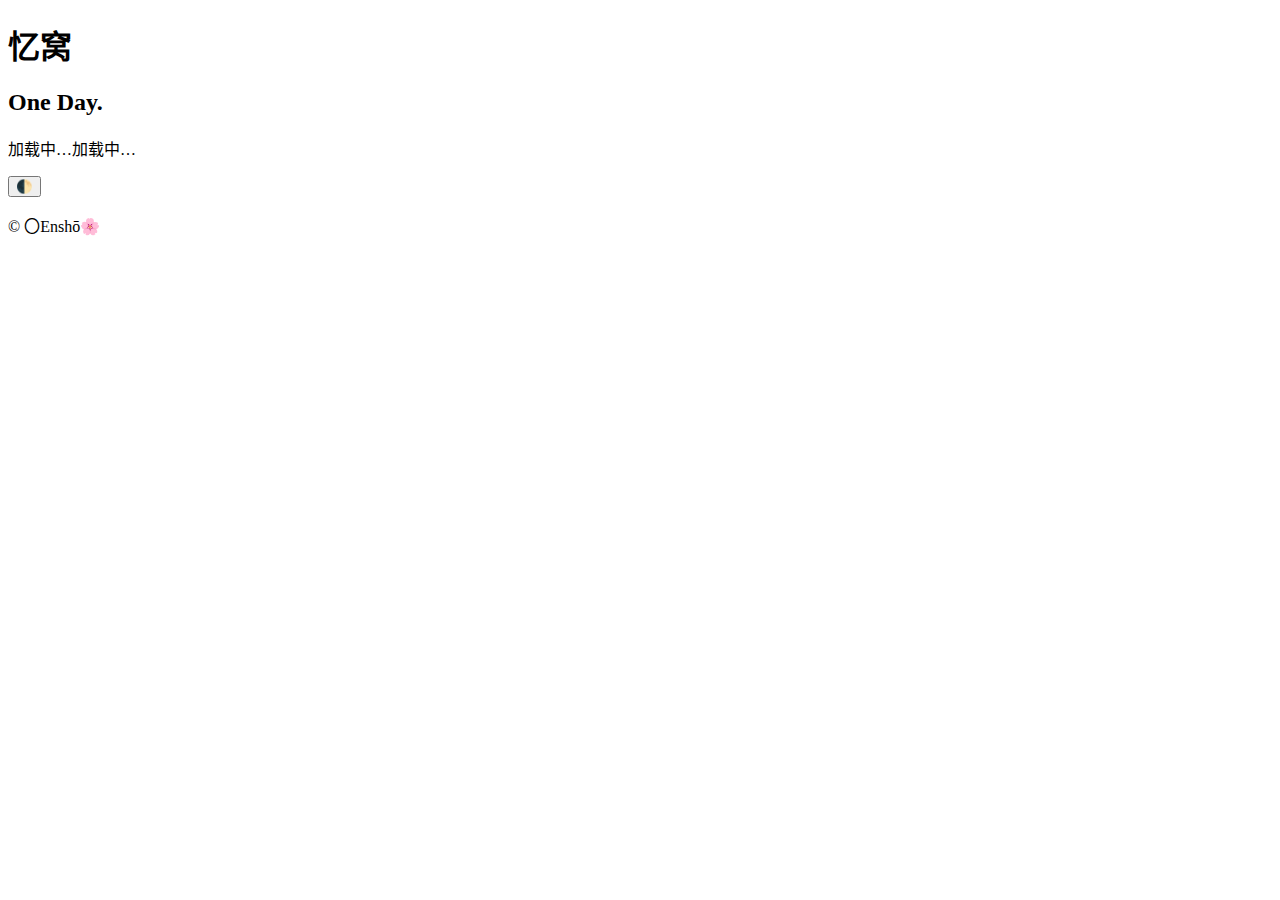
<file: index.html>
<!doctype html>
<html lang="zh-CN">
  <head>
    <meta charset="utf-8" />
    <script>
      if (!!window.ActiveXObject || "ActiveXObject" in window) {
        window.location.href = "/ie.html";
      }
    </script>
    <meta name="viewport" content="width=device-width,initial-scale=1" />
    <meta name="robots" content="noindex,nofollow,noarchive" />
    <meta name="theme-color" content="#f33" />
    <title>OneDay'S Home</title>
    <link rel="icon" href="/image/logo/index.jpg" />
    <link rel="apple-touch-icon" href="/image/logo/index.jpg" />
    <link rel="preconnect" href="https://v1.hitokoto.cn" crossorigin />
  </head>

  <body>
    <div
      id="announcement"
      class="announcement"
      aria-label="站点公告"
      role="status"
      aria-live="polite"
      hidden
    >
      <div class="ann-icon" aria-hidden="true"></div>
      <span class="ann-text"></span>
      <button
        class="ann-close"
        data-i18n-attr='{"aria-label":"announcementClose","title":"close"}'
        hidden
      >
        <span class="close-icon">✕</span>
      </button>
    </div>
    <main class="main" aria-label="主页">
      <div class="hero reveal">
        <h1 class="title" id="siteTitle">忆窝</h1>
        <h2 class="subtitle" id="siteSubtitle">One Day.</h2>
        <p class="runtime skeleton">
          <span id="timeDate" data-i18n="loading">加载中…</span
          ><span id="times" data-i18n="loading">加载中…</span>
        </p>
        <div class="actions">
          <button
            id="themeToggle"
            class="btn"
            data-i18n-attr='{"aria-label":"themeToggle","title":"themeToggleTitle"}'
          >
            🌓
          </button>
        </div>
        <div id="navCards" class="nav-cards skeleton" hidden></div>
      </div>
    </main>
    <div
      id="splash"
      class="splash"
      data-i18n-attr='{"aria-label":"splashLoading"}'
    ></div>

    <div id="maomao" aria-label="小猫"></div>

    <footer class="footer reveal">
      <p>© <span id="year"></span> 〇Enshō🌸</p>
      <div id="hitokoto" class="skeleton" hidden>
        <a
          href="#"
          id="hitokoto_text"
          rel="noopener"
          data-i18n-attr='{"title":"hitokotoTitle"}'
          data-i18n="hitokotoLoading"
          >正在为你准备一句话...</a
        >
      </div>
    </footer>
    <script type="module" src="/src/main.ts"></script>

    <!-- 主题切换遮罩 -->
    <div id="themeMask" class="theme-mask" hidden></div>
  </body>
</html>
</file>
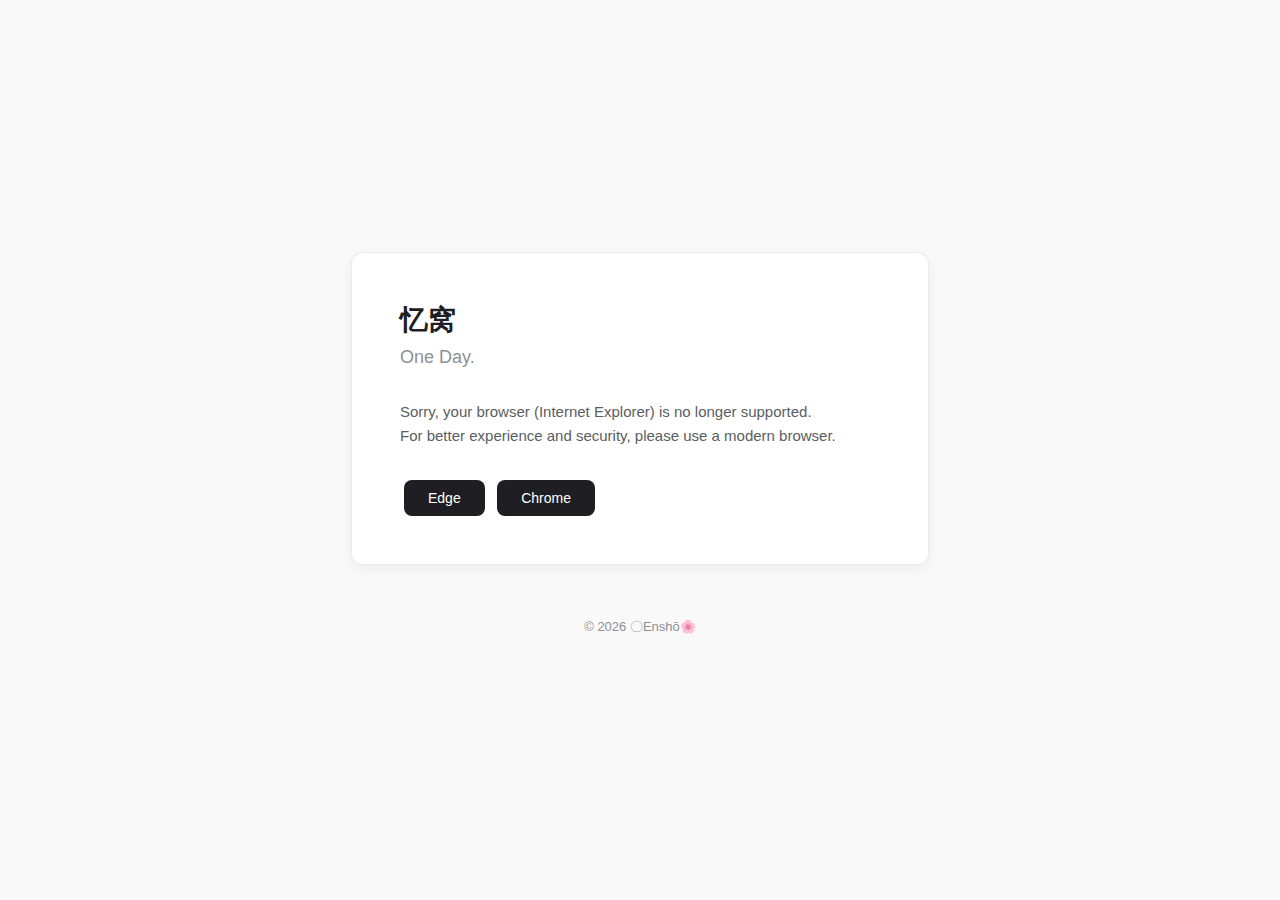
<file: ie.html>
<!doctype html>
<html lang="zh-CN">
  <head>
    <meta charset="utf-8" />
    <meta http-equiv="X-UA-Compatible" content="IE=edge" />
    <meta name="viewport" content="width=device-width, initial-scale=1" />
    <title>浏览器不受支持 - 忆窝</title>
    <style>
      body {
        margin: 0;
        padding: 0;
        font-family:
          -apple-system, BlinkMacSystemFont, "Segoe UI", "Microsoft YaHei",
          sans-serif;
        background-color: #f9f9f9;
        color: #1f1f23;
        height: 100vh;
        display: flex;
        flex-direction: column;
        align-items: center;
        justify-content: center;
      }

      .card {
        background: #ffffff;
        padding: 48px;
        border-radius: 12px;
        box-shadow: 0 4px 12px rgba(0, 0, 0, 0.05);
        max-width: 480px;
        width: 90%;
        border: 1px solid rgba(0, 0, 0, 0.08);
      }

      .title {
        font-size: 28px;
        font-weight: 600;
        margin: 0 0 8px;
        color: #1f1f23;
      }

      .subtitle {
        font-size: 18px;
        color: #8d9095;
        margin: 0 0 32px;
        font-weight: 400;
      }

      .message {
        font-size: 15px;
        line-height: 1.6;
        color: #5a5d62;
        margin-bottom: 32px;
      }

      .btn {
        display: inline-block;
        padding: 10px 24px;
        background-color: #1f1f23;
        color: white;
        text-decoration: none;
        border-radius: 8px;
        font-size: 14px;
        transition: opacity 0.2s;
        margin: 0 4px;
      }

      .btn:hover {
        opacity: 0.9;
      }

      .footer {
        margin-top: 40px;
        font-size: 13px;
        color: #8d9095;
      }
    </style>
  </head>

  <body>
    <div class="card">
      <h1 class="title">忆窝</h1>
      <h2 class="subtitle">One Day.</h2>

      <p class="message">
        很抱歉，您的浏览器（Internet Explorer）已不再受支持。<br />
        为了获得更佳的浏览体验与安全性，建议更换现代浏览器。
      </p>

      <div>
        <a href="https://www.microsoft.com/edge" class="btn">Edge</a>
        <a href="https://www.google.cn/chrome/" class="btn">Chrome</a>
      </div>
    </div>

    <footer class="footer">
      <p>&copy; 2026 〇Enshō🌸</p>
    </footer>

    <script>
      (function () {
        var lang = navigator.language || navigator.userLanguage || "en";
        if (lang.toLowerCase().indexOf("zh") === -1) {
          document.title = "Browser Not Supported - OneDays";
          document.querySelector(".message").innerHTML =
            "Sorry, your browser (Internet Explorer) is no longer supported.<br>For better experience and security, please use a modern browser.";
          document.documentElement.lang = "en";
        }
      })();
    </script>
  </body>
</html>
</file>
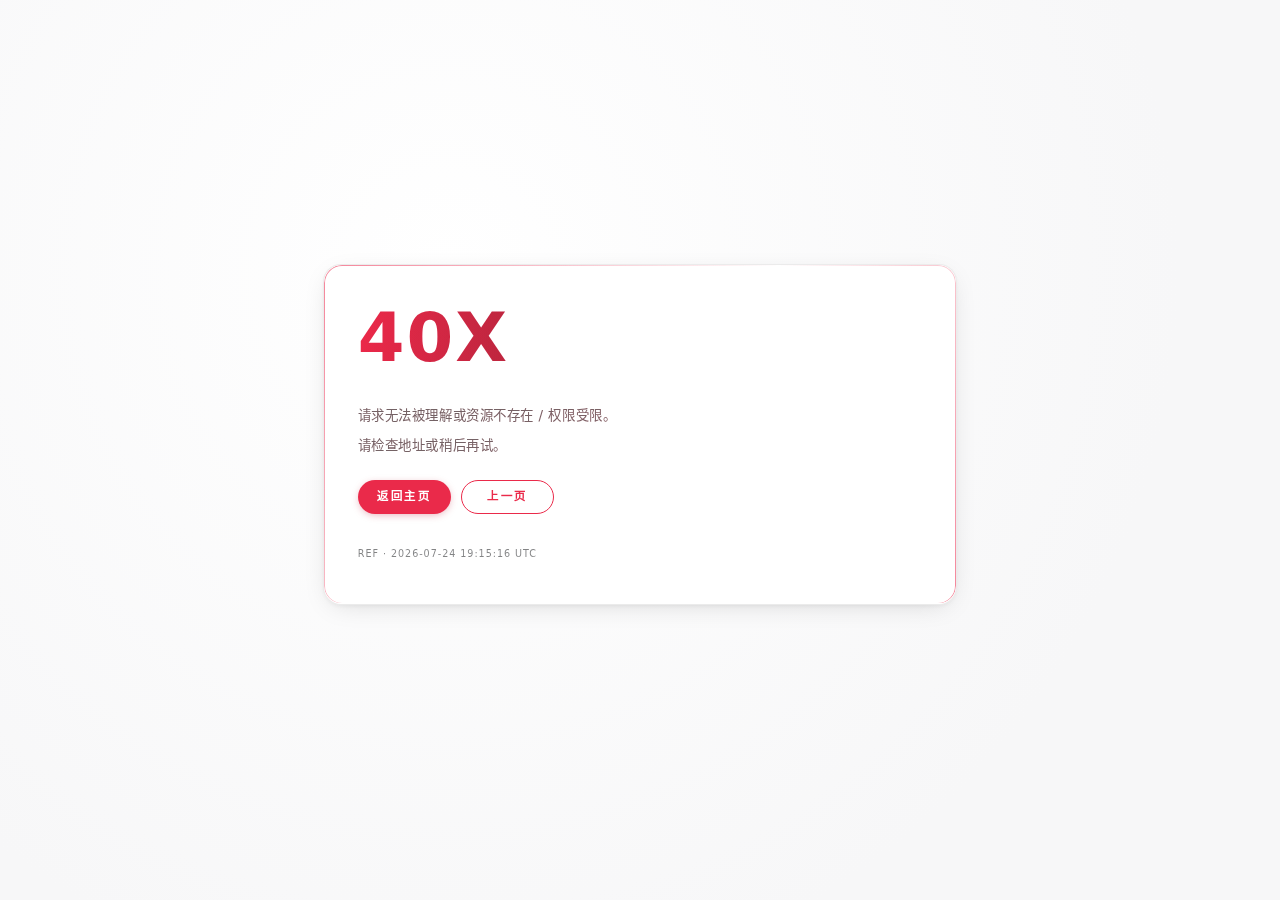
<file: error/40x.html>
<!doctype html>
<html lang="zh-CN">
  <head>
    <meta charset="utf-8" />
    <meta name="viewport" content="width=device-width,initial-scale=1" />
    <meta name="color-scheme" content="light dark" />
    <title>40X · 请求异常</title>
    <style>
      :root {
        --accent: hsl(350 82% 54%);
        --accent-hover: hsl(350 82% 47%);
        --accent-soft: hsl(350 82% 65% / 0.15);
        --bg: #f7f7f8;
        --bg-alt: #ffffff;
        --fg: #1f2023;
        --fg-soft: #666;
        --radius: 18px;
        --border: rgba(0 0 0 / 0.08);
      }
      [data-theme="dark"] {
        --bg: #0e1114;
        --bg-alt: #161a1e;
        --fg: #e6e7eb;
        --fg-soft: #9ba1a9;
        --border: rgba(255 255 255 / 0.09);
        --accent-soft: hsl(350 82% 54% / 0.22);
      }
      * {
        margin: 0;
        padding: 0;
        box-sizing: border-box;
      }
      body {
        font:
          15px/1.55 system-ui,
          -apple-system,
          BlinkMacSystemFont,
          "Segoe UI",
          Roboto,
          Helvetica,
          Arial,
          "PingFang SC",
          "Microsoft YaHei",
          sans-serif;
        background: radial-gradient(
            circle at 35% 30%,
            var(--bg-alt),
            var(--bg) 70%
          )
          fixed;
        min-height: 100vh;
        display: flex;
        align-items: center;
        justify-content: center;
        padding: 2.4rem 1.4rem;
        color: var(--fg);
      }
      .shell {
        width: min(640px, 100%);
        padding: 0.2rem 0.2rem 2.2rem;
        position: relative;
      }
      .card {
        background: var(--bg-alt);
        border: 1px solid var(--border);
        border-radius: var(--radius);
        padding: 2.4rem 2.1rem 2.6rem;
        box-shadow:
          0 6px 28px -10px rgba(0, 0, 0, 0.18),
          0 2px 6px -2px rgba(0, 0, 0, 0.08);
        backdrop-filter: blur(8px);
        position: relative;
        overflow: hidden;
      }
      .ring {
        position: absolute;
        inset: 0;
        padding: 1px;
        border-radius: inherit;
        background: linear-gradient(
          120deg,
          var(--accent) 0%,
          transparent 55%,
          var(--accent) 100%
        );
        mask:
          linear-gradient(#000, #000) content-box,
          linear-gradient(#000, #000);
        -webkit-mask:
          linear-gradient(#000, #000) content-box,
          linear-gradient(#000, #000);
        mask-composite: exclude;
        -webkit-mask-composite: xor;
        opacity: 0.55;
        pointer-events: none;
      }
      .dots {
        position: absolute;
        inset: 0;
        background:
          radial-gradient(
            circle at 25% 25%,
            var(--accent-soft) 0 140px,
            transparent 70%
          ),
          radial-gradient(
            circle at 78% 70%,
            var(--accent-soft) 0 120px,
            transparent 70%
          );
        mix-blend-mode: overlay;
        pointer-events: none;
      }
      h1 {
        font-size: clamp(2.9rem, 12vw, 4.2rem);
        letter-spacing: 0.03em;
        font-weight: 650;
        line-height: 1.05;
        margin: 0 0 0.75rem;
        background: linear-gradient(95deg, var(--accent), var(--fg));
        -webkit-background-clip: text;
        background-clip: text;
        color: transparent;
      }
      h1 small {
        display: block;
        font:
          600 0.78rem/1.2 ui-monospace,
          SFMono-Regular,
          Menlo,
          monospace;
        letter-spacing: 0.28em;
        opacity: 0.6;
        margin-top: 0.35rem;
        text-transform: uppercase;
      }
      p {
        margin: 0.55rem 0 0;
        font-size: 0.84rem;
        letter-spacing: 0.04em;
        color: var(--fg-soft);
      }
      .actions {
        margin-top: 1.45rem;
        display: flex;
        flex-wrap: wrap;
        gap: 0.65rem;
      }
      a.btn {
        --b: var(--accent);
        --bg: var(--accent);
        text-decoration: none;
        display: inline-flex;
        align-items: center;
        justify-content: center;
        min-width: 5.8rem;
        padding: 0.62rem 1.15rem;
        font:
          600 0.72rem/1 system-ui,
          sans-serif;
        letter-spacing: 0.12em;
        border-radius: 999px;
        background: var(--bg);
        color: #fff;
        box-shadow: 0 2px 8px -2px hsl(350 82% 40% / 0.4);
        transition: 0.35s;
        position: relative;
      }
      a.btn.outline {
        background: transparent;
        color: var(--b);
        box-shadow: none;
        border: 1.5px solid var(--b);
      }
      a.btn.outline:hover {
        background: var(--b);
        color: #fff;
      }
      a.btn:hover {
        filter: brightness(1.06);
        box-shadow: 0 4px 14px -4px hsl(350 82% 42% / 0.55);
      }
      a.btn:active {
        transform: translateY(1px);
      }
      footer {
        margin-top: 2.1rem;
        font-size: 0.6rem;
        letter-spacing: 0.1em;
        opacity: 0.55;
        text-transform: uppercase;
      }
      .fade {
        animation: fade 0.7s cubic-bezier(0.4, 0, 0.2, 1) both;
      }
      @keyframes fade {
        from {
          opacity: 0;
          transform: translateY(18px) scale(0.98);
        }
        to {
          opacity: 1;
          transform: none;
        }
      }
      @media (max-width: 560px) {
        .card {
          padding: 2.1rem 1.65rem 2.3rem;
        }
        h1 {
          font-size: clamp(2.4rem, 14vw, 3.4rem);
        }
      }
    </style>
    <script>
      /* 同步主站主题 & Accent */
      (function () {
        const ACCENTS = [
          "hsl(350 82% 54%)",
          "hsl(215 85% 55%)",
          "hsl(135 50% 42%)",
          "hsl(32 90% 52%)",
          "hsl(275 70% 60%)",
        ]; // 与 config.js 保持一致
        const ACC_KEY = "onedays-accent";
        const THEME_KEY = "onedays-theme";
        const root = document.documentElement;
        function pickAccent() {
          let idx = parseInt(localStorage.getItem(ACC_KEY) || "0", 10);
          if (isNaN(idx) || idx < 0 || idx >= ACCENTS.length) idx = 0;
          return ACCENTS[idx];
        }
        function setAccent(ac) {
          root.style.setProperty("--accent", ac);
          // 简单生成 hover（降低亮度 7%）
          const m = ac.match(/hsl\((\d+)[^%]* (\d+%)[^%]* (\d+)%\)/);
          if (m) {
            let l = parseInt(m[3], 10);
            l = Math.max(0, l - 7);
            root.style.setProperty(
              "--accent-hover",
              ac.replace(/(\d+%)\)/, l + "%)"),
            );
          }
        }
        function applyTheme() {
          let t = localStorage.getItem(THEME_KEY) || "auto";
          if (t === "auto")
            t = matchMedia("(prefers-color-scheme: dark)").matches
              ? "dark"
              : "light";
          if (t === "dark") root.setAttribute("data-theme", "dark");
          else root.removeAttribute("data-theme");
        }
        setAccent(pickAccent());
        applyTheme();
        // 监听系统暗色变化（若自动）
        matchMedia("(prefers-color-scheme: dark)").addEventListener(
          "change",
          (e) => {
            if ((localStorage.getItem(THEME_KEY) || "auto") === "auto")
              applyTheme();
          },
        );
      })();
    </script>
  </head>
  <body>
    <div class="shell fade" aria-labelledby="err-title">
      <div class="card">
        <span class="ring"></span><span class="dots"></span>
        <h1 id="err-title">40X<small>REQUEST ERROR</small></h1>
        <p>请求无法被理解或资源不存在 / 权限受限。</p>
        <p>请检查地址或稍后再试。</p>
        <div class="actions">
          <a class="btn" href="/">返回主页</a>
          <a class="btn outline" href="javascript:history.back()">上一页</a>
        </div>
        <footer>Ref · <span id="ts"></span></footer>
      </div>
    </div>
    <script>
      (function () {
        const d = new Date();
        const pad = (n) => String(n).padStart(2, "0");
        const tz = Intl.DateTimeFormat().resolvedOptions().timeZone || "";
        const local = `${d.getFullYear()}-${pad(d.getMonth() + 1)}-${pad(d.getDate())} ${pad(d.getHours())}:${pad(d.getMinutes())}:${pad(d.getSeconds())}`;
        document.getElementById("ts").textContent = tz
          ? local + " " + tz
          : local;
      })();
    </script>
  </body>
</html>
</file>
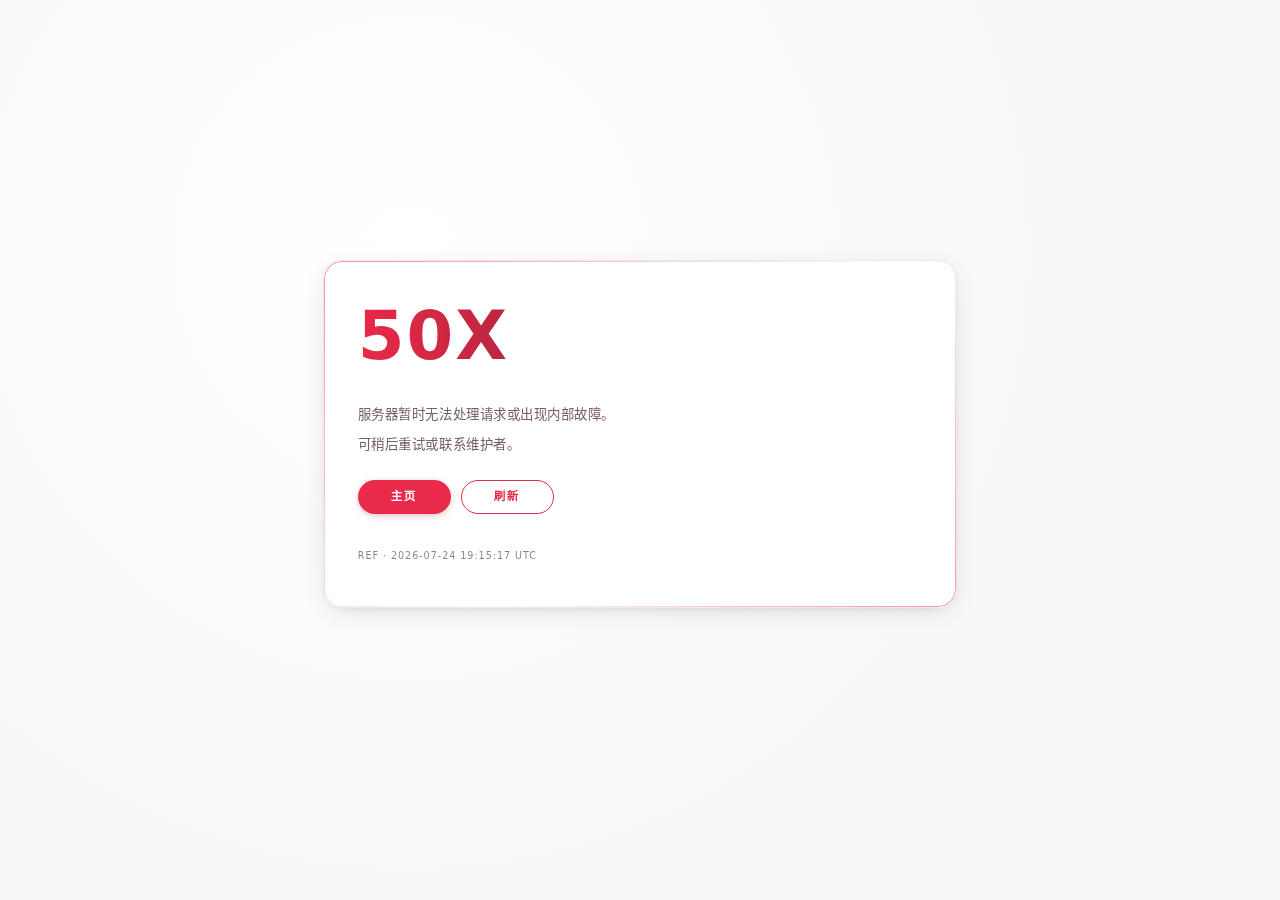
<file: error/50x.html>
<!doctype html>
<html lang="zh-CN">
  <head>
    <meta charset="utf-8" />
    <meta name="viewport" content="width=device-width,initial-scale=1" />
    <meta name="color-scheme" content="light dark" />
    <title>50X · 服务器错误</title>
    <style>
      :root {
        --accent: hsl(350 82% 54%);
        --accent-hover: hsl(350 82% 47%);
        --accent-soft: hsl(350 82% 65% / 0.12);
        --bg: #f7f7f8;
        --bg-alt: #ffffff;
        --fg: #1f2023;
        --fg-soft: #666;
        --radius: 18px;
        --border: rgba(0 0 0 / 0.08);
      }
      [data-theme="dark"] {
        --bg: #0e1114;
        --bg-alt: #161a1e;
        --fg: #e6e7eb;
        --fg-soft: #9ba1a9;
        --border: rgba(255 255 255 / 0.09);
        --accent-soft: hsl(350 82% 54% / 0.2);
      }
      * {
        margin: 0;
        padding: 0;
        box-sizing: border-box;
      }
      body {
        font:
          15px/1.55 system-ui,
          -apple-system,
          BlinkMacSystemFont,
          "Segoe UI",
          Roboto,
          Helvetica,
          Arial,
          "PingFang SC",
          "Microsoft YaHei",
          sans-serif;
        background: radial-gradient(
            circle at 32% 28%,
            var(--bg-alt),
            var(--bg) 70%
          )
          fixed;
        min-height: 100vh;
        display: flex;
        align-items: center;
        justify-content: center;
        padding: 2.4rem 1.4rem;
        color: var(--fg);
      }
      .shell {
        width: min(640px, 100%);
        padding: 0.2rem 0.2rem 2.2rem;
        position: relative;
      }
      .card {
        background: var(--bg-alt);
        border: 1px solid var(--border);
        border-radius: var(--radius);
        padding: 2.5rem 2.1rem 2.7rem;
        box-shadow:
          0 6px 30px -10px rgba(0, 0, 0, 0.2),
          0 2px 6px -2px rgba(0, 0, 0, 0.08);
        backdrop-filter: blur(8px);
        position: relative;
        overflow: hidden;
      }
      .ring {
        position: absolute;
        inset: 0;
        padding: 1px;
        border-radius: inherit;
        background: linear-gradient(
          140deg,
          var(--accent) 0%,
          transparent 55%,
          var(--accent) 100%
        );
        mask:
          linear-gradient(#000, #000) content-box,
          linear-gradient(#000, #000);
        -webkit-mask:
          linear-gradient(#000, #000) content-box,
          linear-gradient(#000, #000);
        mask-composite: exclude;
        -webkit-mask-composite: xor;
        opacity: 0.5;
        pointer-events: none;
      }
      .dots {
        position: absolute;
        inset: 0;
        background:
          radial-gradient(
            circle at 22% 22%,
            var(--accent-soft) 0 150px,
            transparent 70%
          ),
          radial-gradient(
            circle at 80% 75%,
            var(--accent-soft) 0 130px,
            transparent 70%
          );
        mix-blend-mode: overlay;
        pointer-events: none;
      }
      h1 {
        font-size: clamp(2.9rem, 12vw, 4.2rem);
        letter-spacing: 0.03em;
        font-weight: 650;
        line-height: 1.05;
        margin: 0 0 0.8rem;
        background: linear-gradient(95deg, var(--accent), var(--fg));
        -webkit-background-clip: text;
        background-clip: text;
        color: transparent;
      }
      h1 small {
        display: block;
        font:
          600 0.78rem/1.2 ui-monospace,
          SFMono-Regular,
          Menlo,
          monospace;
        letter-spacing: 0.28em;
        opacity: 0.6;
        margin-top: 0.35rem;
        text-transform: uppercase;
      }
      p {
        margin: 0.55rem 0 0;
        font-size: 0.84rem;
        letter-spacing: 0.04em;
        color: var(--fg-soft);
      }
      .actions {
        margin-top: 1.55rem;
        display: flex;
        flex-wrap: wrap;
        gap: 0.65rem;
      }
      a.btn {
        --b: var(--accent);
        --bg: var(--accent);
        text-decoration: none;
        display: inline-flex;
        align-items: center;
        justify-content: center;
        min-width: 5.8rem;
        padding: 0.62rem 1.15rem;
        font:
          600 0.72rem/1 system-ui,
          sans-serif;
        letter-spacing: 0.12em;
        border-radius: 999px;
        background: var(--bg);
        color: #fff;
        box-shadow: 0 2px 8px -2px hsl(350 82% 40% / 0.4);
        transition: 0.35s;
        position: relative;
      }
      a.btn.outline {
        background: transparent;
        color: var(--b);
        box-shadow: none;
        border: 1.5px solid var(--b);
      }
      a.btn.outline:hover {
        background: var(--b);
        color: #fff;
      }
      a.btn:hover {
        filter: brightness(1.06);
        box-shadow: 0 4px 14px -4px hsl(350 82% 42% / 0.55);
      }
      a.btn:active {
        transform: translateY(1px);
      }
      footer {
        margin-top: 2.2rem;
        font-size: 0.6rem;
        letter-spacing: 0.1em;
        opacity: 0.55;
        text-transform: uppercase;
      }
      .fade {
        animation: fade 0.7s cubic-bezier(0.4, 0, 0.2, 1) both;
      }
      @keyframes fade {
        from {
          opacity: 0;
          transform: translateY(18px) scale(0.98);
        }
        to {
          opacity: 1;
          transform: none;
        }
      }
      @media (max-width: 560px) {
        .card {
          padding: 2.2rem 1.65rem 2.45rem;
        }
        h1 {
          font-size: clamp(2.4rem, 14vw, 3.4rem);
        }
      }
    </style>
    <script>
      /* 同步主站主题 & Accent */
      (function () {
        const ACCENTS = [
          "hsl(350 82% 54%)",
          "hsl(215 85% 55%)",
          "hsl(135 50% 42%)",
          "hsl(32 90% 52%)",
          "hsl(275 70% 60%)",
        ]; // 与 config.js 保持一致
        const ACC_KEY = "onedays-accent";
        const THEME_KEY = "onedays-theme";
        const root = document.documentElement;
        function pickAccent() {
          let idx = parseInt(localStorage.getItem(ACC_KEY) || "0", 10);
          if (isNaN(idx) || idx < 0 || idx >= ACCENTS.length) idx = 0;
          return ACCENTS[idx];
        }
        function setAccent(ac) {
          root.style.setProperty("--accent", ac);
          const m = ac.match(/hsl\((\d+)[^%]* (\d+%)[^%]* (\d+)%\)/);
          if (m) {
            let l = parseInt(m[3], 10);
            l = Math.max(0, l - 7);
            root.style.setProperty(
              "--accent-hover",
              ac.replace(/(\d+%)\)/, l + "%)"),
            );
          }
        }
        function applyTheme() {
          let t = localStorage.getItem(THEME_KEY) || "auto";
          if (t === "auto")
            t = matchMedia("(prefers-color-scheme: dark)").matches
              ? "dark"
              : "light";
          if (t === "dark") root.setAttribute("data-theme", "dark");
          else root.removeAttribute("data-theme");
        }
        setAccent(pickAccent());
        applyTheme();
        matchMedia("(prefers-color-scheme: dark)").addEventListener(
          "change",
          (e) => {
            if ((localStorage.getItem(THEME_KEY) || "auto") === "auto")
              applyTheme();
          },
        );
      })();
    </script>
  </head>
  <body>
    <div class="shell fade" aria-labelledby="err-title">
      <div class="card">
        <span class="ring"></span><span class="dots"></span>
        <h1 id="err-title">50X<small>SERVER ERROR</small></h1>
        <p>服务器暂时无法处理请求或出现内部故障。</p>
        <p>可稍后重试或联系维护者。</p>
        <div class="actions">
          <a class="btn" href="/">主页</a>
          <a class="btn outline" href="javascript:location.reload()">刷新</a>
        </div>
        <footer>Ref · <span id="ts"></span></footer>
      </div>
    </div>
    <script>
      (function () {
        const d = new Date();
        const pad = (n) => String(n).padStart(2, "0");
        const tz = Intl.DateTimeFormat().resolvedOptions().timeZone || "";
        const local = `${d.getFullYear()}-${pad(d.getMonth() + 1)}-${pad(d.getDate())} ${pad(d.getHours())}:${pad(d.getMinutes())}:${pad(d.getSeconds())}`;
        document.getElementById("ts").textContent = tz
          ? local + " " + tz
          : local;
      })();
    </script>
  </body>
</html>
</file>
